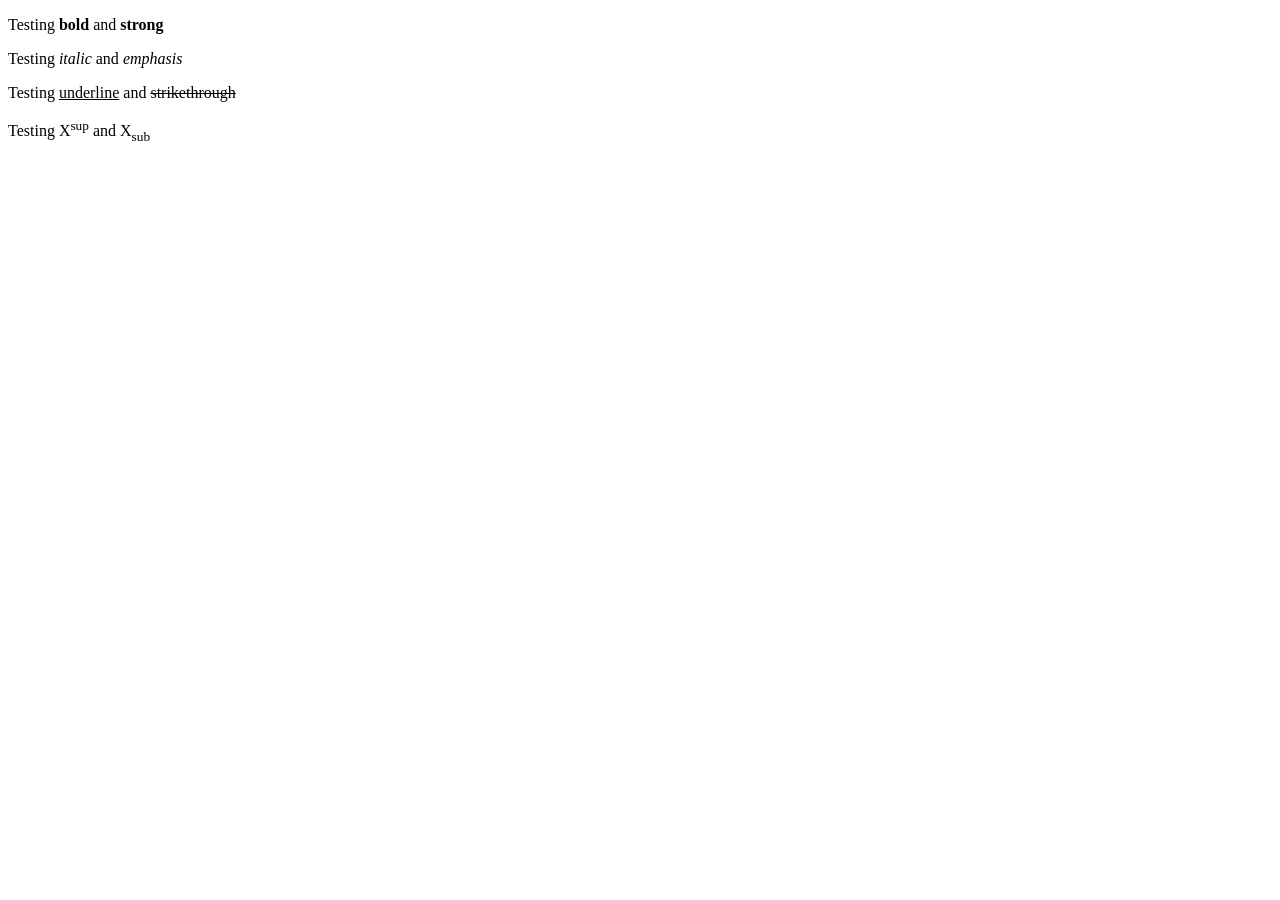
<file: Day-1/index.html>
<!doctype html>
<html>
  <head>
    <title>Day 1</title>
  </head>
  <body>
    <!-- <h1>Day 1</h1>
    <p>Today we will be learning about HTML and CSS.</p> -->

    <!-- <span>This is a span.</span> <br />
    <span>This is a span.</span>
    <hr />
    <h1>This is H1</h1>
    <h2>This is H2</h2>
    <hr />

    <h3>This is H3</h3>
    <h4>This is H4</h4>
    <hr />
    <h5>This is H5</h5>
    <h6>This is H6</h6>
    <hr />
    <p>
      This is <br />
      a paragraph.
    </p> -->

    <p>Testing <b>bold</b> and <strong>strong</strong></p>
    <p>Testing <i>italic</i> and <em>emphasis</em></p>
    <p>Testing <u>underline</u> and <s>strikethrough</s></p>
    <p>Testing X<sup>sup</sup> and X<sub>sub</sub></p>
  </body>
</html>
</file>
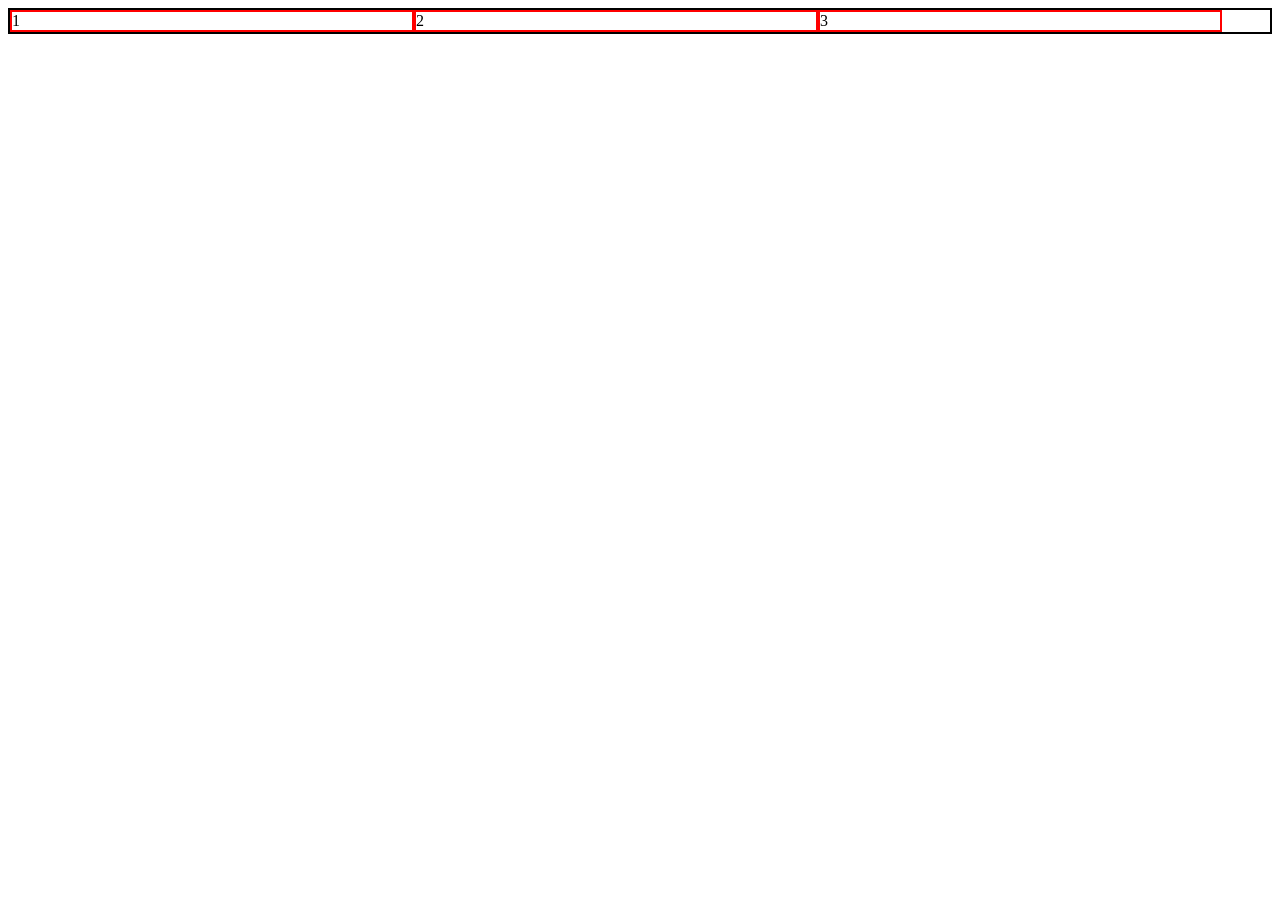
<file: Day-10/index.html>
<!doctype html>
<html lang="en">
  <head>
    <meta charset="UTF-8" />
    <meta name="viewport" content="width=device-width, initial-scale=1.0" />
    <title>Document</title>
    <style>
      .growContainer {
        border: 2px solid black;
        display: flex;
      }
      .growContainer div {
        border: 2px solid red;
        flex-grow: 1;
      }
      .growContainer div:nth-child(2) {
        flex-grow: 5;
      }
      .shrinkContainer {
        border: 2px solid black;
        display: flex;
      }
      .shrinkContainer div {
        border: 2px solid red;
        /* width: 400px; */
        flex-shrink: 1;
        flex-basis: 400px;
      }
      .shrinkContainer div:nth-child(2) {
        flex-shrink: 2;
      }
    </style>
  </head>
  <body>
    <!-- <div class="growContainer">
      <div>1</div>
      <div>2</div>
      <div>3</div>
    </div> -->

    <div class="shrinkContainer">
      <div>1</div>
      <div>2</div>
      <div>3</div>
    </div>
  </body>
</html>
</file>
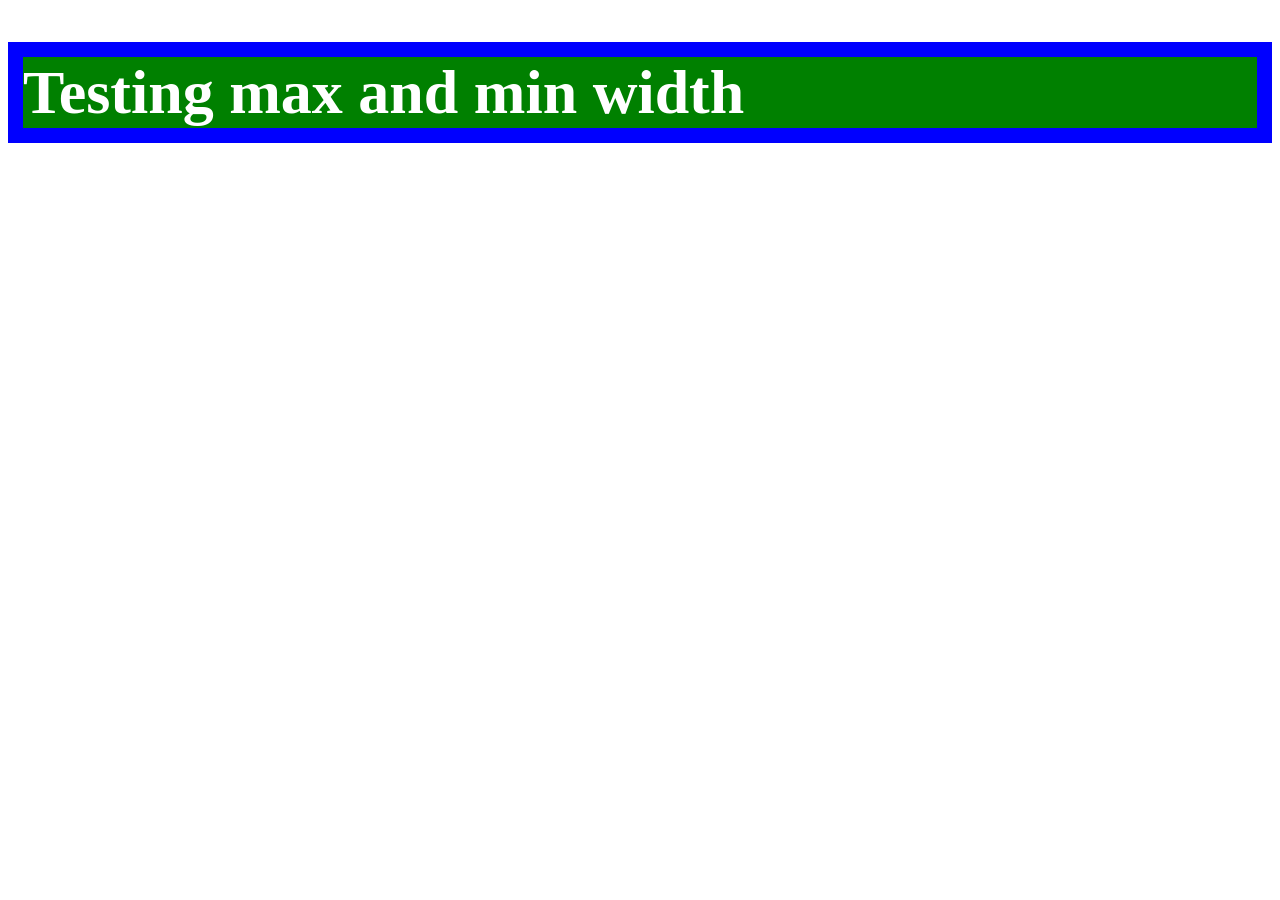
<file: Day-11/index.html>
<!doctype html>
<html lang="en">
  <head>
    <meta charset="UTF-8" />
    <meta name="viewport" content="width=device-width, initial-scale=1.0" />
    <title>Day 11</title>
    <style>
      /* 601 -> 800px */
      h1 {
        color: white;
        background-color: black;
        font-size: 18px;
      }
      /* 0px -> 600px  */
      @media (max-width: 600px) {
        h1 {
          background-color: red;
          font-size: 44px;
        }
      }
      /* 801 -> infinity */
      @media (min-width: 800px) {
        h1 {
          background-color: green;
          font-size: 62px;
          border: 15px solid blue;
        }
      }
      /* 900px - > 1200px */
      @media (min-width: 900px) and (max-width: 1200px) {
        h1 {
          background-color: purple;
          font-size: 62px;
        }
      }
    </style>
  </head>
  <body>
    <h1>Testing max and min width</h1>
  </body>
</html>
</file>
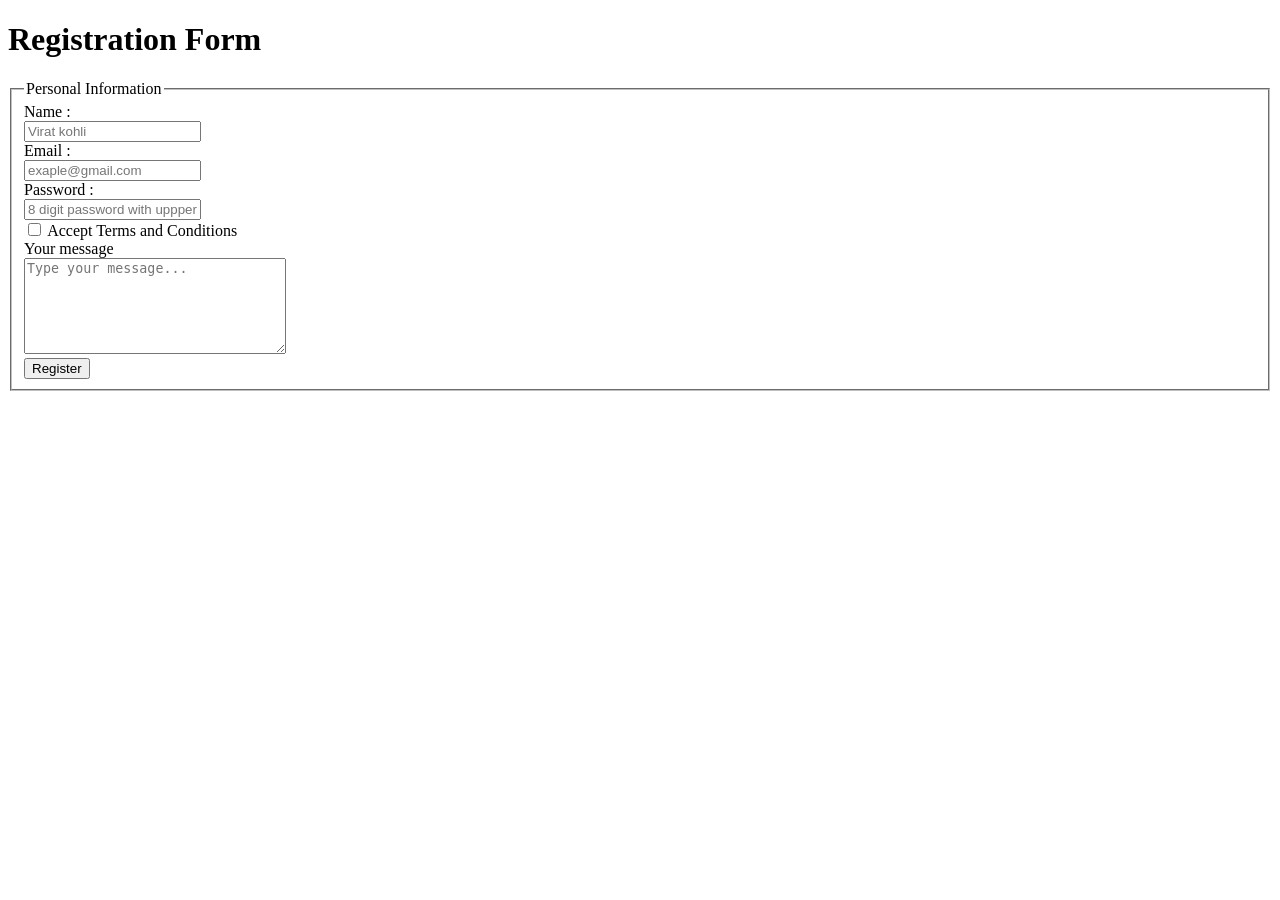
<file: Day-3/index.html>
<!doctype html>
<html>
  <head>
    <title>Day 3</title>
  </head>
  <body>
    <h1>Registration Form</h1>
    <form>
      <fieldset>
        <legend>Personal Information</legend>
        <label for="name">Name :</label><br />
        <input id="name" type="text" placeholder="Virat kohli" /><br />
        <label for="email">Email :</label><br />
        <input id="email" type="email" placeholder="exaple@gmail.com" /><br />
        <label for="password">Password :</label><br />
        <input
          id="password"
          type="password"
          placeholder="8 digit password with upppercase"
        /><br />

        <!-- <input type="radio" />  -->
        <input id="terms" type="checkbox" />
        <label for="terms">Accept Terms and Conditions</label><br />
        <label>Your message</label><br />
        <textarea
          rows="6"
          cols="30"
          placeholder="Type your message..."
        ></textarea
        ><br />
        <input type="submit" value="Register" />
      </fieldset>
    </form>
  </body>
</html>
</file>
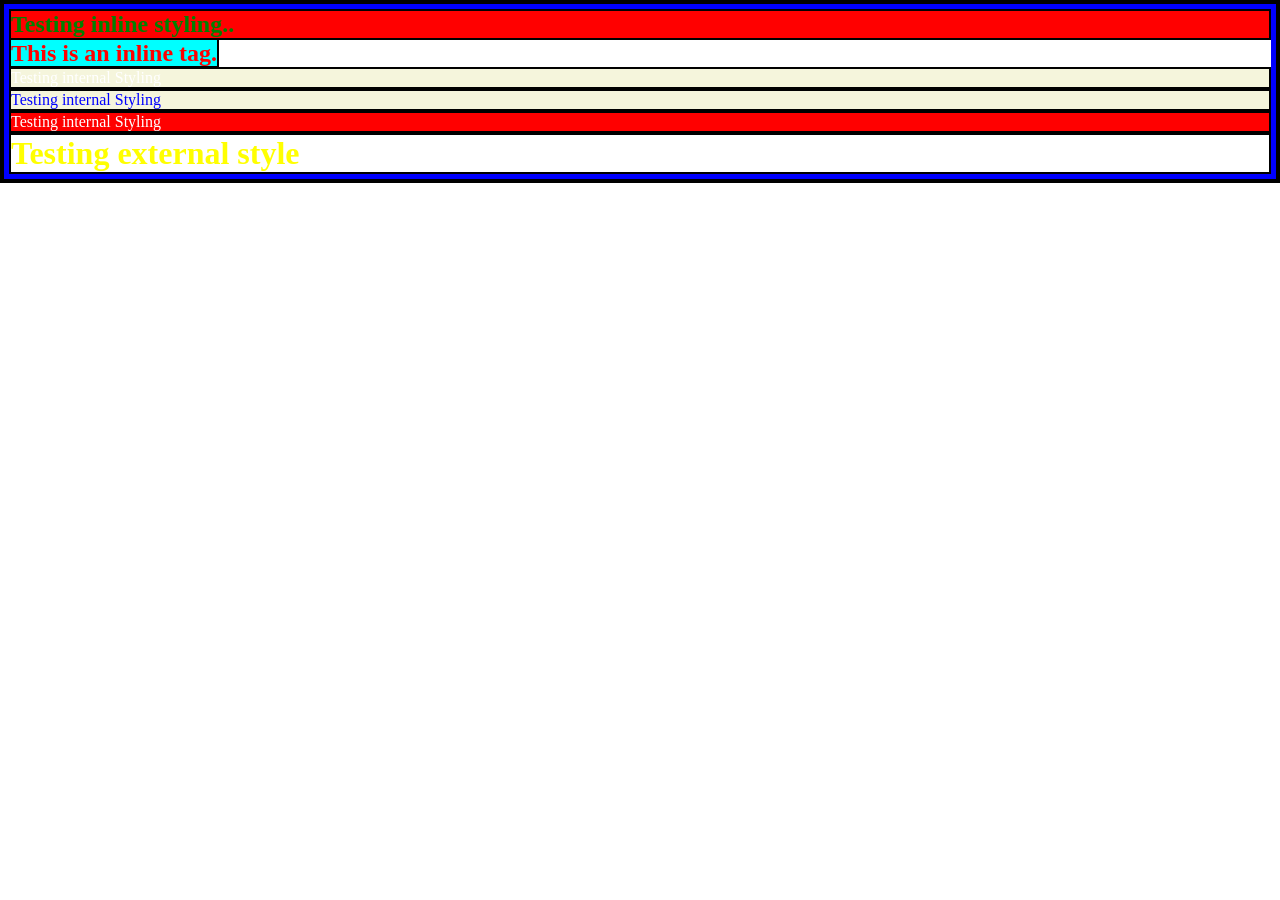
<file: Day-5/index.html>
<!doctype html>
<html>
  <head>
    <title>Day 5</title>
    <style>
      * {
        border: 2px solid black;
        padding: 0;
        margin: 0;
        font-family: cursive;
      }
      p {
        color: blue;
        background-color: beige;
      }
      .bg-red {
        background-color: red;
      }
      .col-white {
        color: white;
      }

      #top-cnt {
        border: 5px solid blue;
      }
    </style>
    <link rel="stylesheet" href="./index.css" />
  </head>
  <body>
    <div id="top-cnt">
      <!-- Selectors 
    styling types  -->
      <h2 class="bg-red col-white" style="color: green; font-size: 24px">
        Testing inline styling..
      </h2>
      <label
        class="bg-red"
        style="
          color: red;
          font-size: 24px;
          font-weight: bold;
          background-color: aqua;
        "
        >This is an inline tag.</label
      >
      <p class="col-white">Testing internal Styling</p>
      <p>Testing internal Styling</p>
      <p class="bg-red col-white">Testing internal Styling</p>
      <h1 class="ext-class">Testing external style</h1>
    </div>
  </body>
</html>
</file>
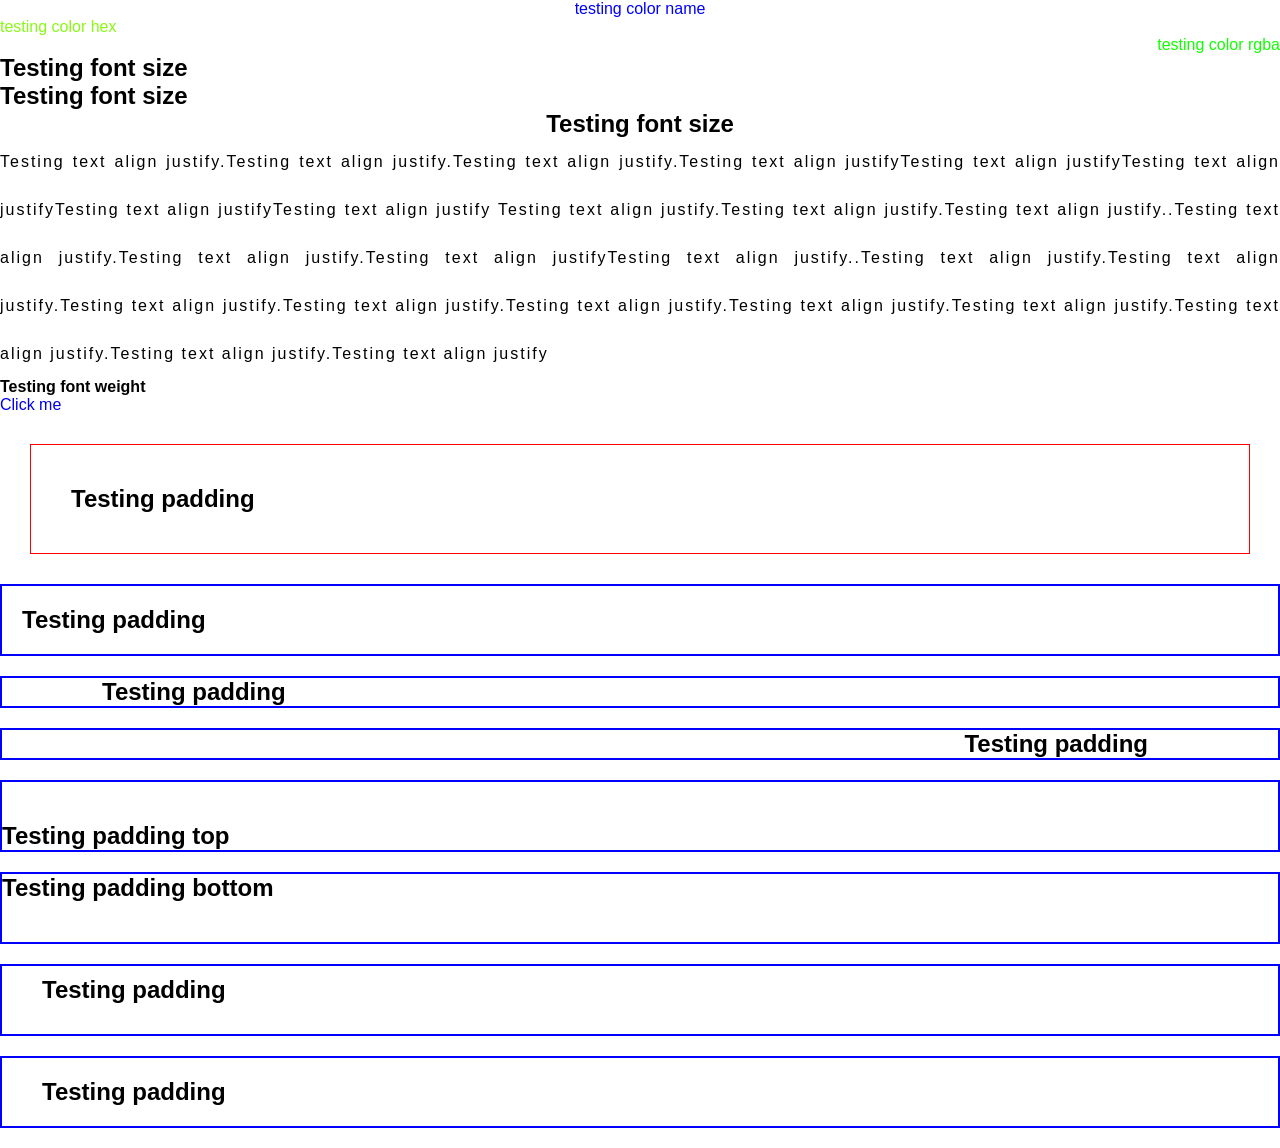
<file: Day-6/index.html>
<!doctype html>
<html>
  <head>
    <link rel="preconnect" href="https://fonts.googleapis.com" />
    <link rel="preconnect" href="https://fonts.gstatic.com" crossorigin />
    <link
      href="https://fonts.googleapis.com/css2?family=Agu+Display&family=Diplomata&family=Edu+QLD+Hand:wght@400..700&family=Fredoka:wght@300..700&family=Nunito:ital,wght@0,200..1000;1,200..1000&family=Rubik+Vinyl&family=Space+Grotesk:wght@300..700&display=swap"
      rel="stylesheet"
    />
    <title>Day 6</title>
    <style>
      * {
        font-family:
          "Lucida Sans", "Lucida Sans Regular", "Lucida Grande",
          "Lucida Sans Unicode", Geneva, Verdana, sans-serif;
        /* font-family: "Diplomata", Fredoka, serif; */
        margin: 0;
      }
    </style>
  </head>
  <body>
    <p style="color: blue; text-align: center">testing color name</p>
    <p style="color: #8af815">testing color hex</p>
    <p style="color: rgb(17, 255, 0); text-align: right">testing color rgba</p>

    <h1 style="font-size: 24px">Testing font size</h1>
    <h2>Testing font size</h2>
    <h3 style="font-size: 24px; text-align: center">Testing font size</h3>
    <p style="text-align: justify; line-height: 3; letter-spacing: 2px">
      Testing text align justify.Testing text align justify.Testing text align
      justify.Testing text align justifyTesting text align justifyTesting text
      align justifyTesting text align justifyTesting text align justify Testing
      text align justify.Testing text align justify.Testing text align
      justify..Testing text align justify.Testing text align justify.Testing
      text align justifyTesting text align justify..Testing text align
      justify.Testing text align justify.Testing text align justify.Testing text
      align justify.Testing text align justify.Testing text align
      justify.Testing text align justify.Testing text align justify.Testing text
      align justify.Testing text align justify
    </p>
    <p style="font-weight: bolder">Testing font weight</p>
    <a href="../Day-3/index.html" style="text-decoration: none">Click me</a>

    <h2 style="border: 1px solid red; padding: 40px; margin: 30px">
      Testing padding
    </h2>

    <h2 style="padding: 20px; border: 2px solid blue; margin-bottom: 20px">
      Testing padding
    </h2>
    <h2
      style="padding-left: 100px; border: 2px solid blue; margin-bottom: 20px"
    >
      Testing padding
    </h2>
    <h2
      style="
        padding-right: 130px;
        text-align: right;
        border: 2px solid blue;
        margin-bottom: 20px;
      "
    >
      Testing padding
    </h2>
    <h2 style="padding-top: 40px; border: 2px solid blue; margin-bottom: 20px">
      Testing padding top
    </h2>
    <h2
      style="padding-bottom: 40px; border: 2px solid blue; margin-bottom: 20px"
    >
      Testing padding bottom
    </h2>
    <h2
      style="
        padding: 10px 20px 30px 40px;
        border: 2px solid blue;
        margin-bottom: 20px;
      "
    >
      Testing padding
    </h2>
    <h2 style="padding: 20px 40px; border: 2px solid blue; margin-bottom: 20px">
      Testing padding
    </h2>
  </body>
</html>
</file>
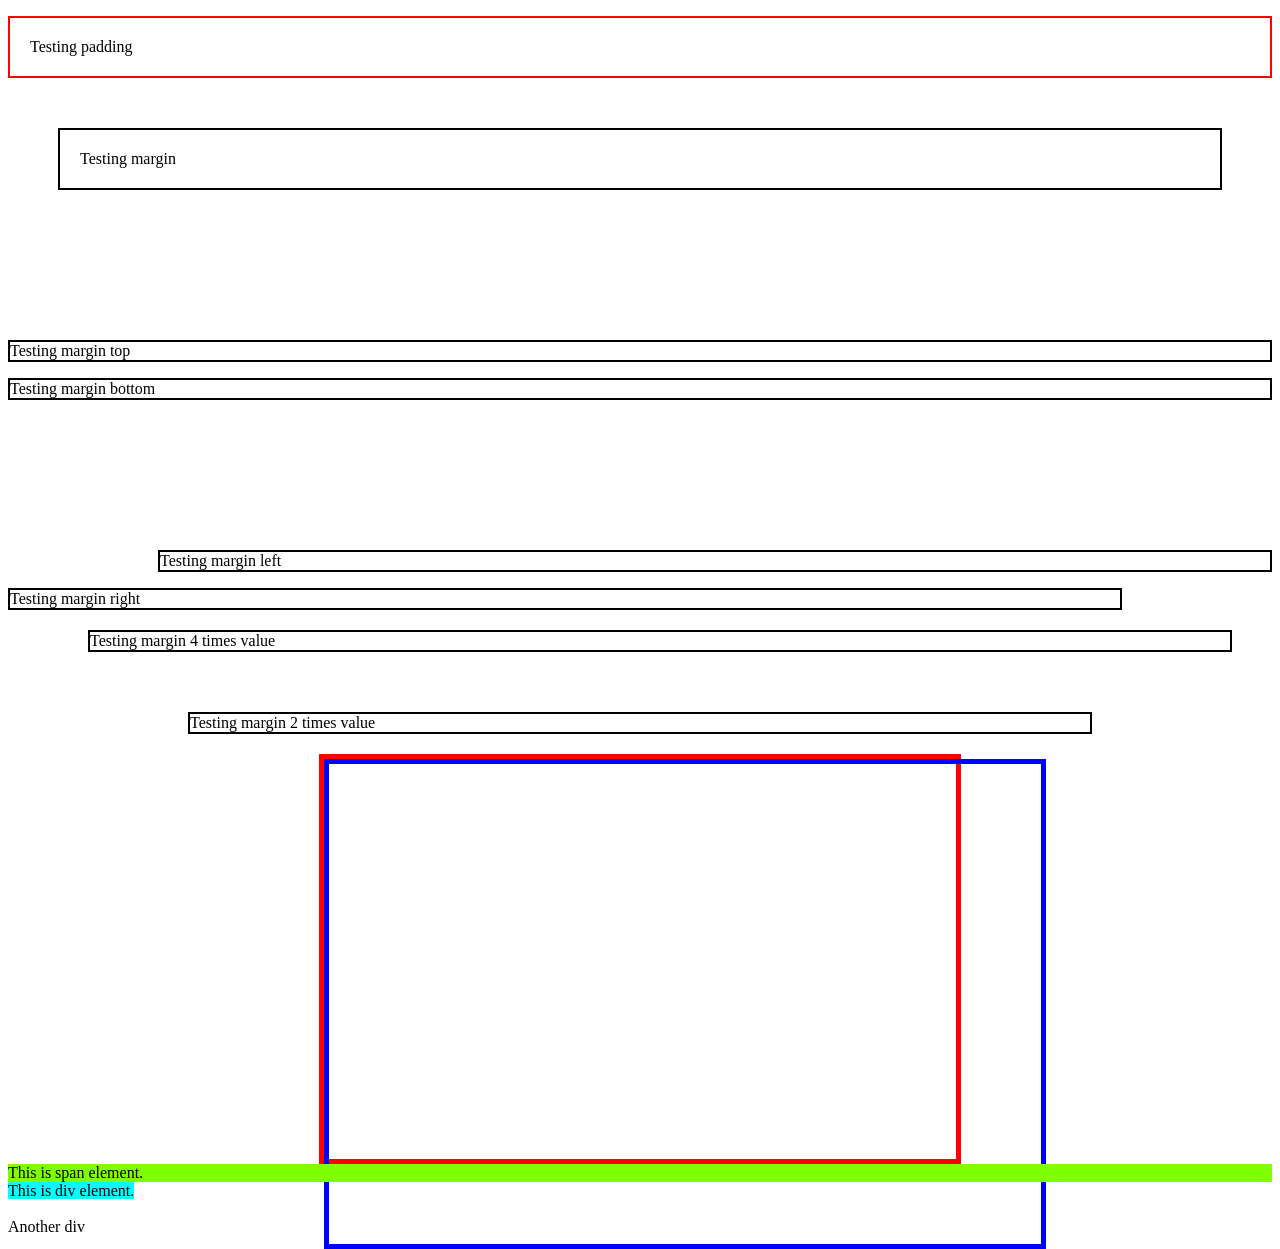
<file: Day-7/index.html>
<!doctype html>
<html lang="en">
  <head>
    <meta charset="UTF-8" />
    <meta name="viewport" content="width=device-width, initial-scale=1.0" />
    <title>Day - 7</title>
    <style>
      .parent {
        width: 50%;
        /* margin-left: 25%; */
        margin: auto;
        border: 5px solid red;
        height: 400px;
      }
      .child {
        width: 100%;
        border: 5px solid blue;
        height: 100%;
        padding: 40px;
        box-sizing: border-box;
        box-sizing: content-box;
      }
    </style>
  </head>
  <body>
    <!-- padding - border inside ka space 
    margin - border outside ka space  -->
    <p style="border: 2px solid red; padding: 20px">Testing padding</p>

    <p style="border: 2px solid black; margin: 50px; padding: 20px">
      Testing margin
    </p>
    <p style="border: 2px solid black; margin-top: 150px">Testing margin top</p>
    <p style="border: 2px solid black; margin-bottom: 150px">
      Testing margin bottom
    </p>
    <p style="border: 2px solid black; margin-left: 150px">
      Testing margin left
    </p>
    <p style="border: 2px solid black; margin-right: 150px">
      Testing margin right
    </p>
    <p style="border: 2px solid black; margin: 20px 40px 60px 80px">
      Testing margin 4 times value
    </p>
    <p style="border: 2px solid black; margin: 20px 180px">
      Testing margin 2 times value
    </p>

    <div class="parent">
      <div class="child"></div>
    </div>
    <span style="display: block; background-color: chartreuse"
      >This is span element.</span
    >
    <div style="background-color: aqua; display: inline">
      This is div element.
    </div>
    <div style="display: none">Testing display none</div>
    <div style="visibility: hidden">Testing display none</div>
    <div>Another div</div>
  </body>
</html>
</file>
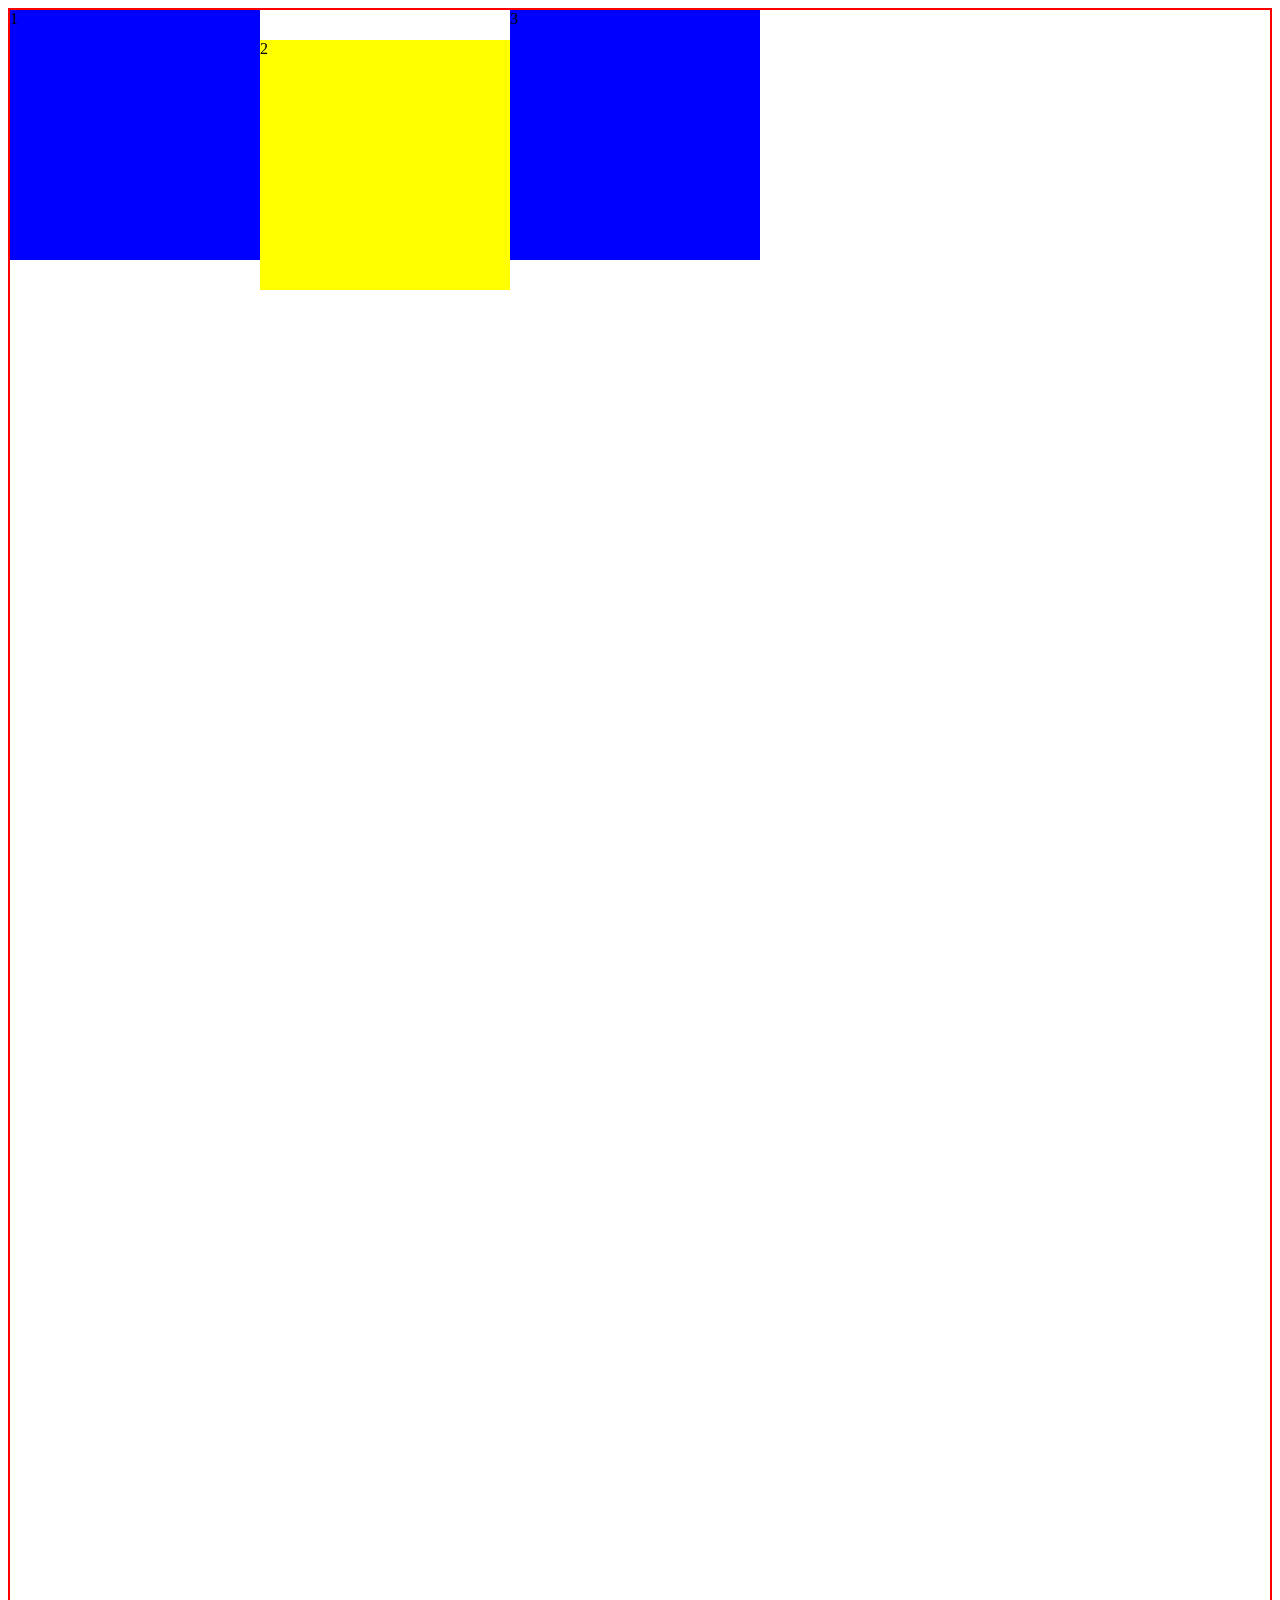
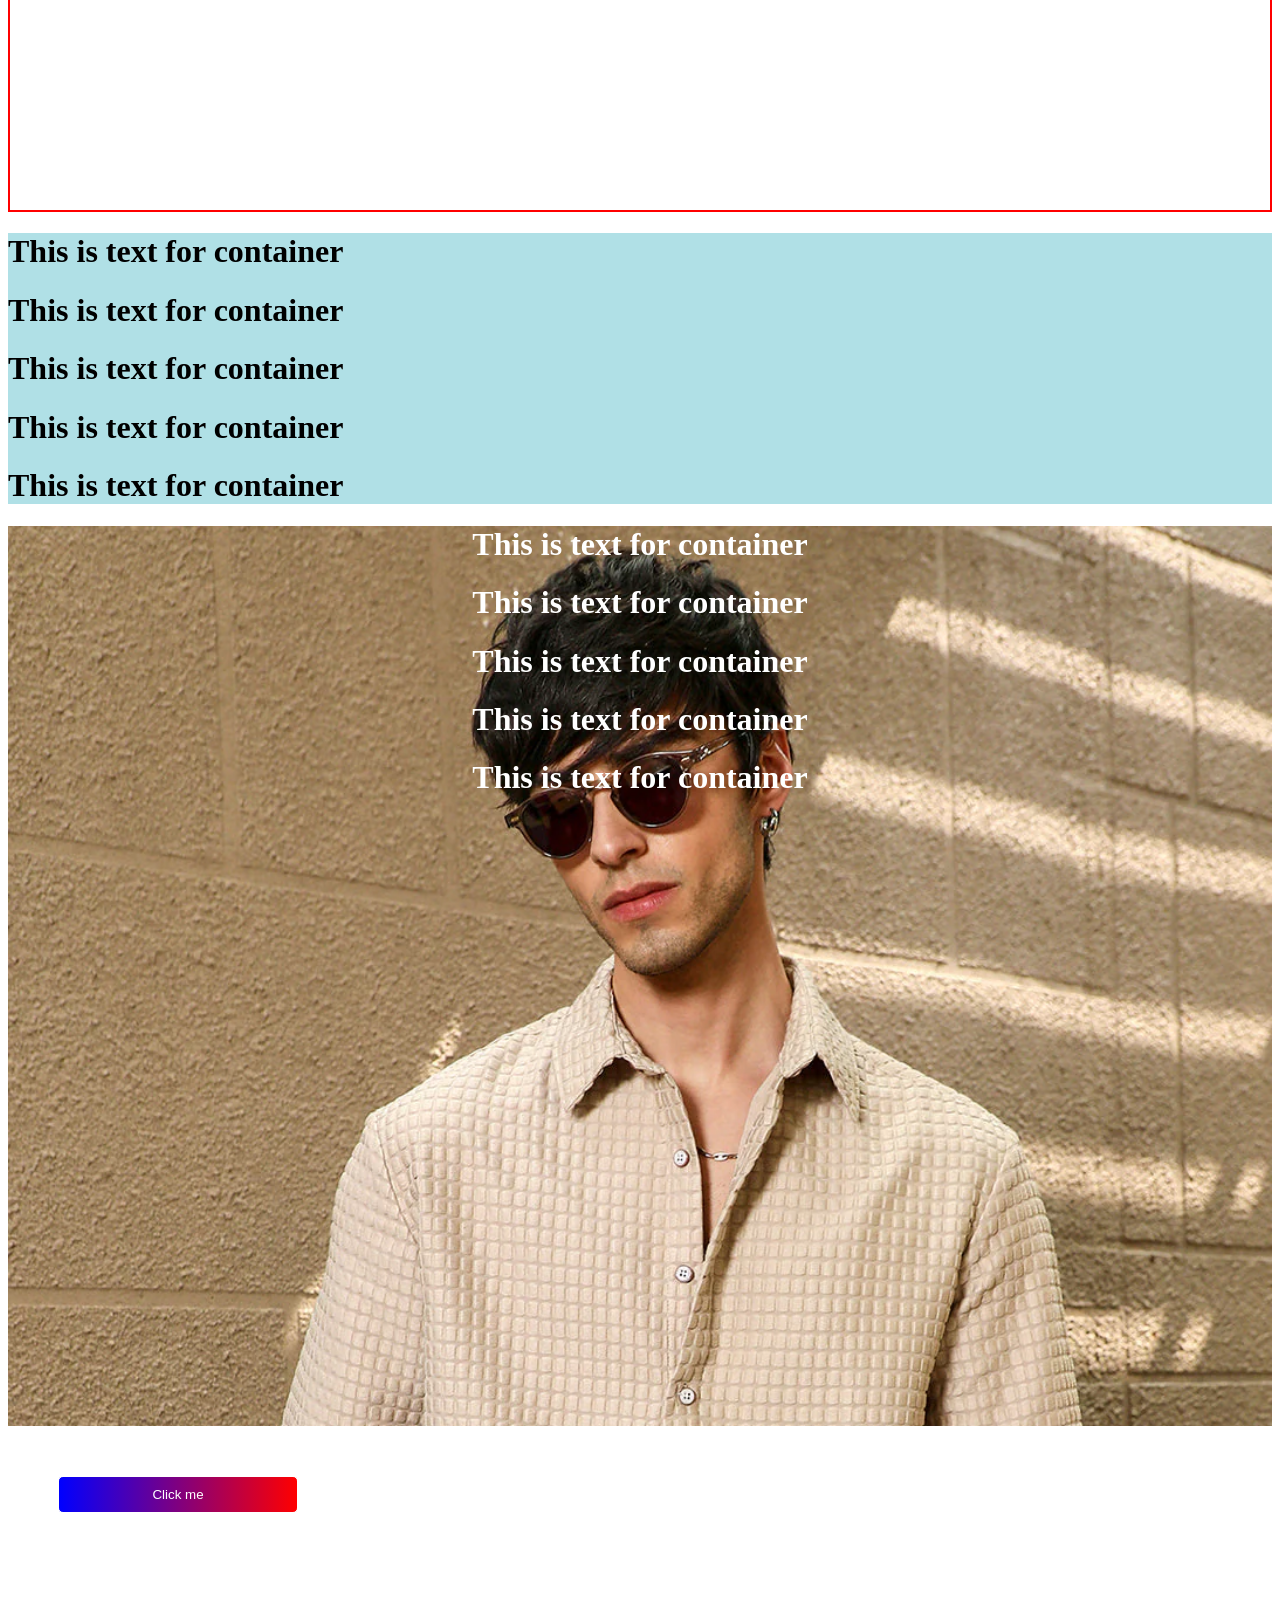
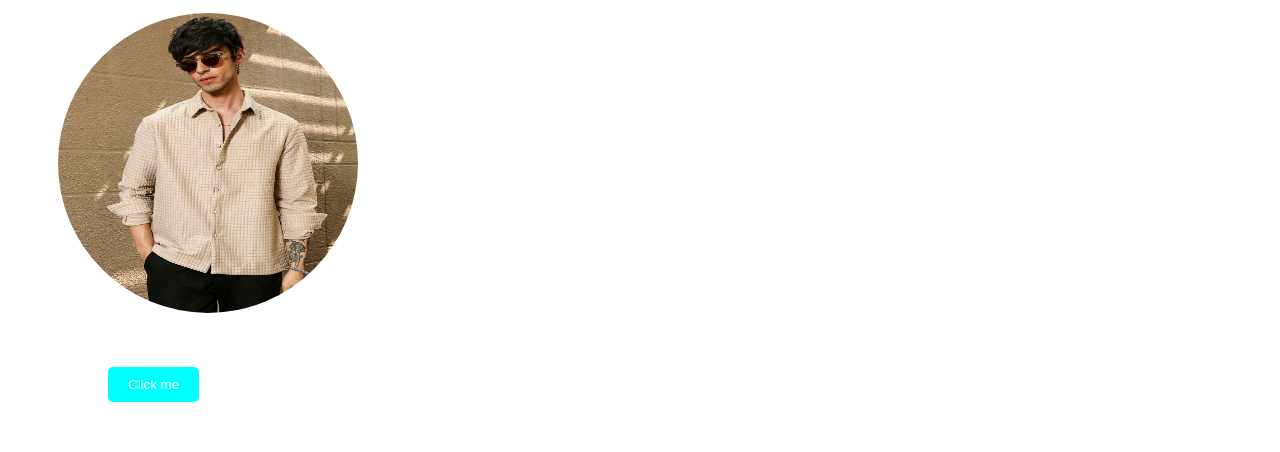
<file: Day-8/index.html>
<!doctype html>
<html lang="en">
  <head>
    <meta charset="UTF-8" />
    <meta name="viewport" content="width=device-width, initial-scale=1.0" />
    <title>Document</title>
    <style>
      .parentCnt {
        border: 2px solid red;
        display: flex;
        height: 200vh;
      }
      .blueCnt {
        background-color: blue;
        height: 250px;
        width: 250px;
      }
      .yellowCnt {
        background-color: yellow;
        height: 250px;
        width: 250px;
        /* position: relative;
        top: 100px;
        left: 200px; */
        /* position: absolute;
        top: 100px;
        left: 140px; */
        position: sticky;
        top: 40px;
        left: 40px;
      }

      button {
        background-color: aqua;
        padding: 10px 20px;
        border: none;
        border-radius: 5px;
        margin: 50px;
        color: white;
      }
      button:hover {
        background-color: brown;
        color: black;
        padding: 20px 40px;
      }
    </style>
  </head>
  <body>
    <div class="parentCnt">
      <div class="blueCnt">1</div>
      <div class="yellowCnt">2</div>
      <div class="blueCnt">3</div>
    </div>

    <div style="background-color: powderblue">
      <h1>This is text for container</h1>
      <h1>This is text for container</h1>
      <h1>This is text for container</h1>
      <h1>This is text for container</h1>
      <h1>This is text for container</h1>
    </div>

    <div
      style="
        background-image: url(&quot;../images/mens_tshirt.webp&quot;);
        height: 100vh;
        width: 100%;
        background-size: cover;
        background-repeat: no-repeat;
        text-align: center;
        color: white;
      "
    >
      <h1>This is text for container</h1>
      <h1>This is text for container</h1>
      <h1>This is text for container</h1>
      <h1>This is text for container</h1>
      <h1>This is text for container</h1>
    </div>
    <button
      style="
        background: linear-gradient(to right, blue, red);
        width: 240px;
        color: white;
        border: 1px solid white;
      "
    >
      Click me
    </button>

    <div
      style="
        height: 300px;
        width: 300px;
        margin: 50px;
        border-radius: 150px;
      "
    >
      <img
        style="width: 100%; height: 100%; border-radius: 150px"
        src="../images/mens_tshirt.webp"
      />
      <button>Click me</button>
    </div>
  </body>
</html>
</file>
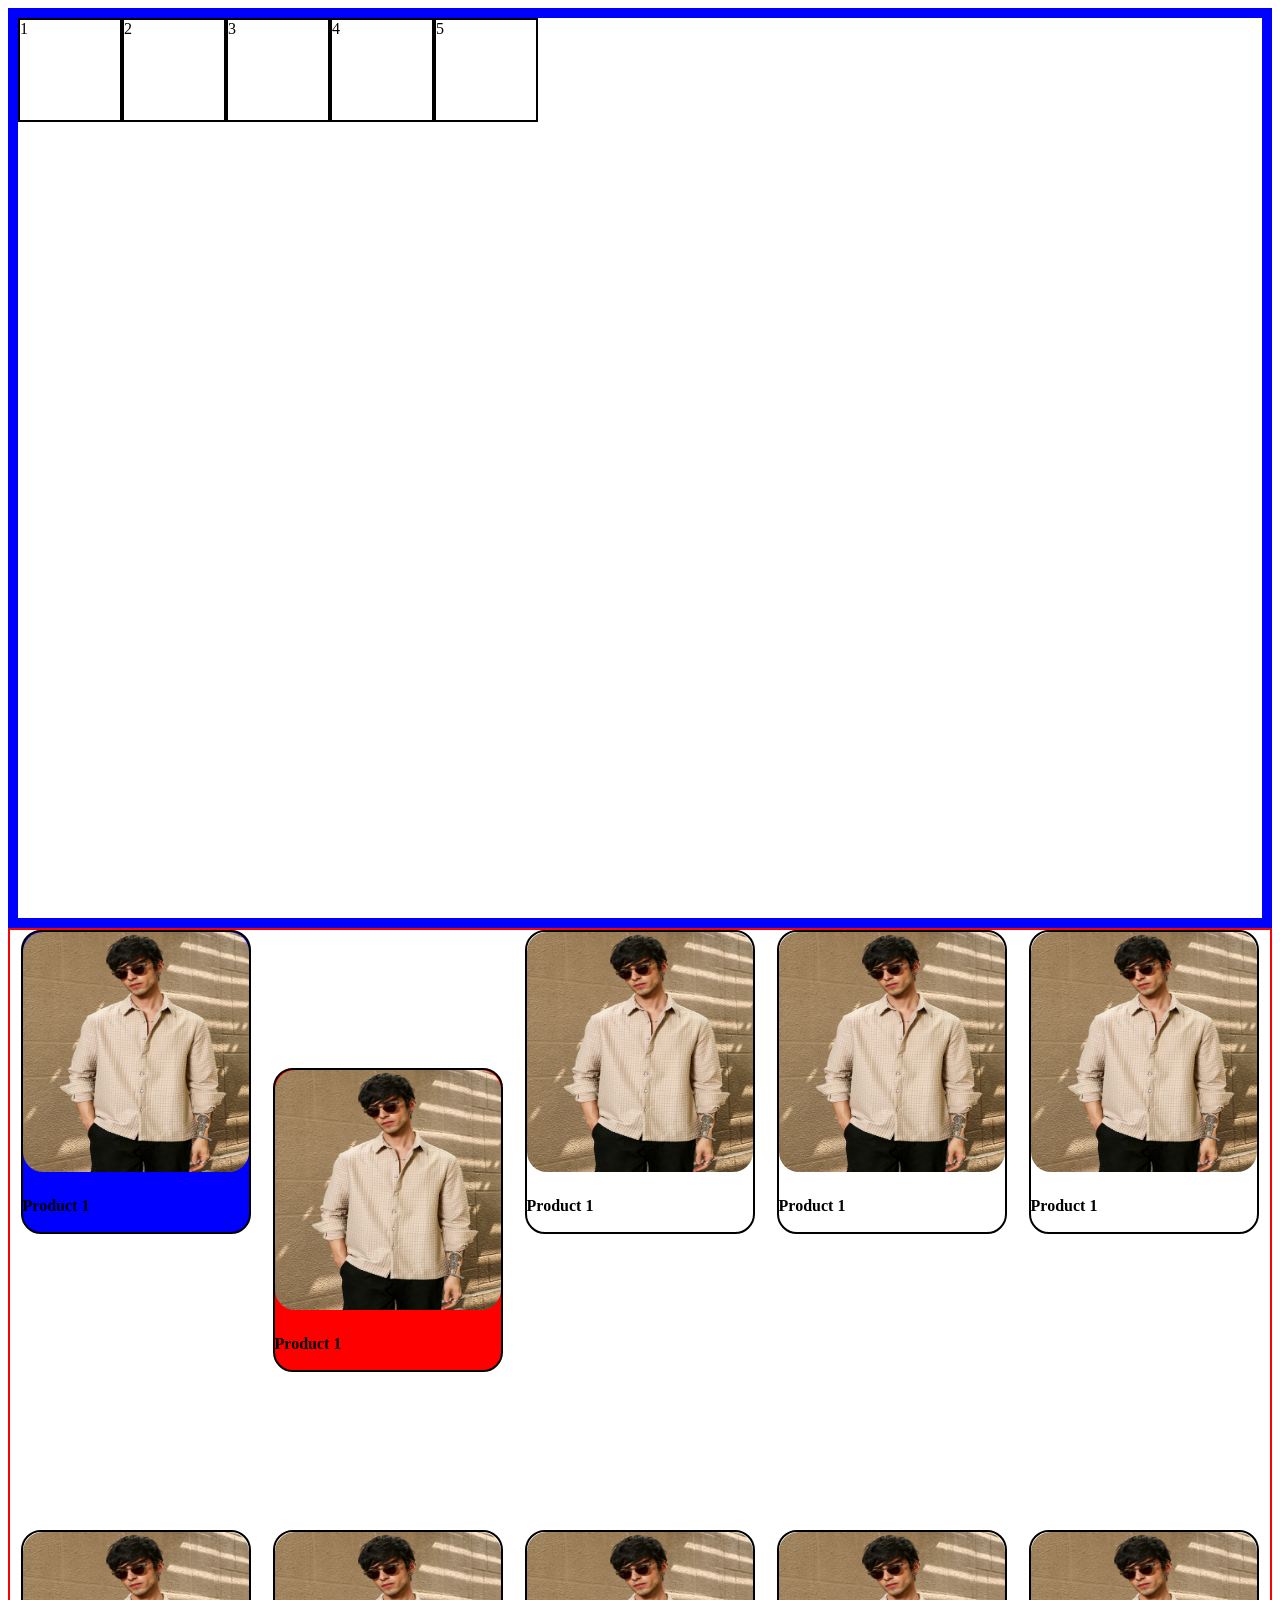
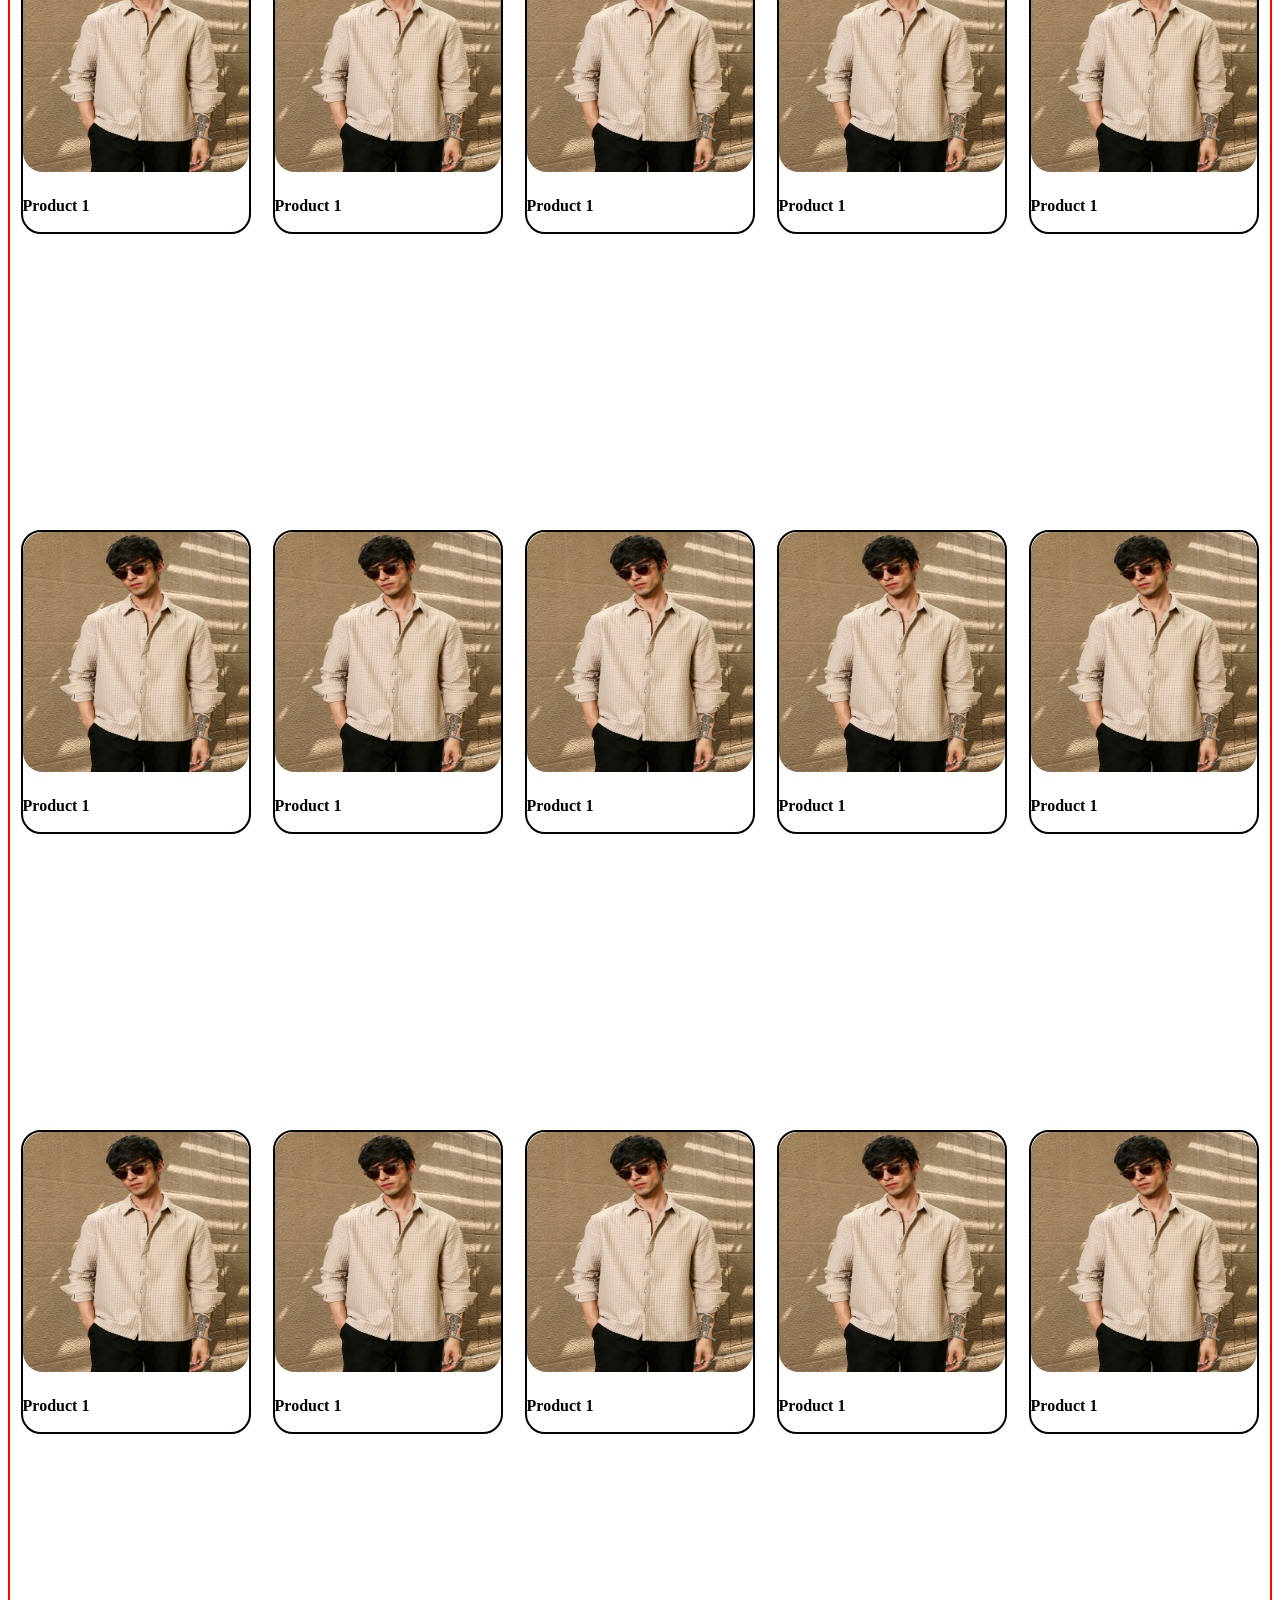
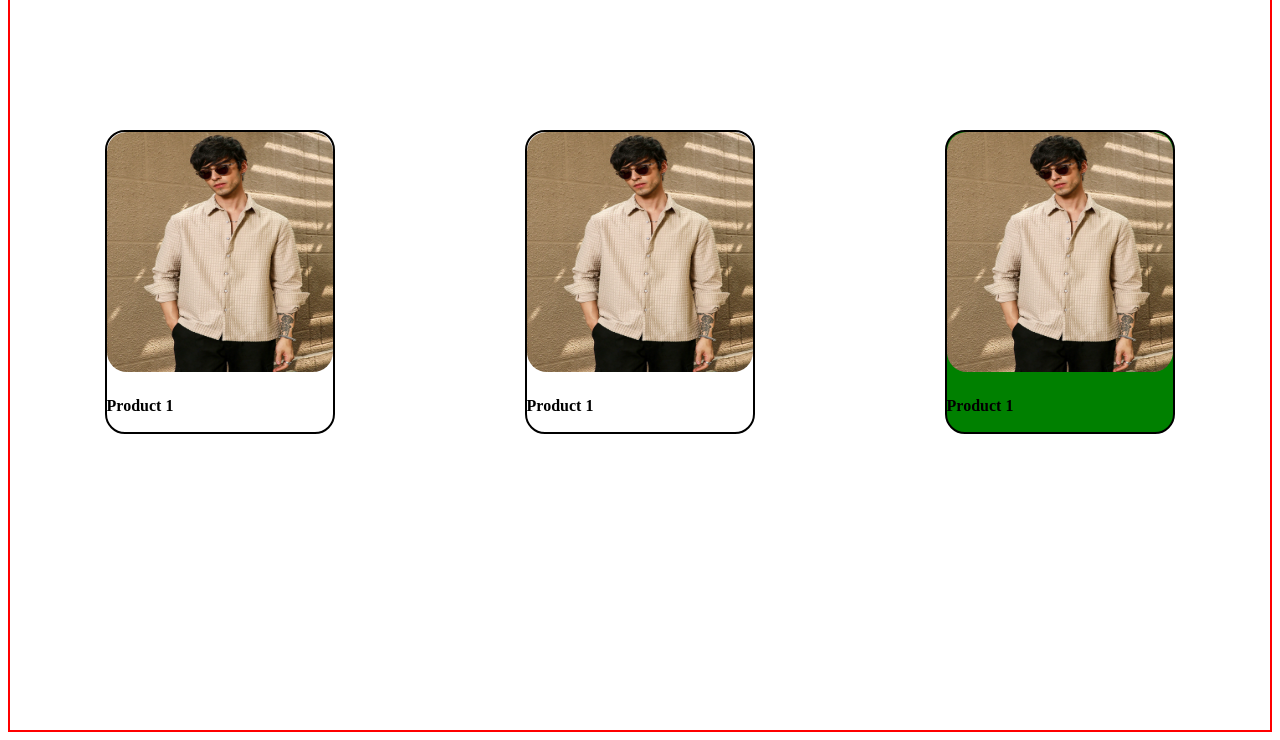
<file: Day-9/index.html>
<!doctype html>
<html lang="en">
  <head>
    <meta charset="UTF-8" />
    <meta name="viewport" content="width=device-width, initial-scale=1.0" />
    <title>Day 9</title>
    <style>
      .container {
        display: flex;
        height: 100vh;
        border: 10px solid blue;
        /* flex-direction: row;
        flex-direction: column;
        flex-direction: row-reverse;
        flex-direction: column-reverse; */
        /* justify-content: flex-start;
        justify-content: flex-end;
        justify-content: center; */
        /* justify-content: space-between;
        justify-content: space-around;
        justify-content: space-evenly; */
        align-items: stretch;
        /* height is neeeded */
        align-items: center;
        align-items: flex-start;
        align-items: flex-end;
        align-items: baseline;
      }
      .container > div {
        border: 2px solid black;
        height: 100px;
        width: 100px;
      }

      .products {
        border: 2px solid red;
        height: 3000px;
        display: flex;
        flex-direction: row;
        flex-wrap: wrap;
        /* flex-wrap: wrap-reverse; */
        justify-content: space-around;
        /* gap: 30px; */
        /* align-content: center; */
      }
      .child {
        border: 2px solid black;
        height: 300px;
        width: 18%;
        margin-bottom: 20px;
        border-radius: 20px;
      }
      .child:nth-child(2) {
        background-color: red;
        align-self: center;
      }
      .child:first-child {
        background-color: blue;
      }
      .child:last-child {
        background-color: green;
      }
      .imgStyle {
        height: 80%;
        width: 100%;
        border-radius: 20px;
      }
    </style>
  </head>
  <body>
    <div class="container">
      <div>1</div>
      <div>2</div>
      <div>3</div>
      <div>4</div>
      <div>5</div>
    </div>

    <!-- <div
      style="
        border: 10px solid black;
        height: 100vh;
        display: flex;
        justify-content: center;
        align-items: center;
      "
    >
      <h1>Hi</h1>
    </div> -->

    <div class="products">
      <div class="child">
        <img class="imgStyle" src="../images/mens_tshirt.webp" />
        <h4>Product 1</h4>
      </div>
      <div class="child">
        <img class="imgStyle" src="../images/mens_tshirt.webp" />
        <h4>Product 1</h4>
      </div>
      <div class="child">
        <img class="imgStyle" src="../images/mens_tshirt.webp" />
        <h4>Product 1</h4>
      </div>
      <div class="child">
        <img class="imgStyle" src="../images/mens_tshirt.webp" />
        <h4>Product 1</h4>
      </div>
      <div class="child">
        <img class="imgStyle" src="../images/mens_tshirt.webp" />
        <h4>Product 1</h4>
      </div>
      <div class="child">
        <img class="imgStyle" src="../images/mens_tshirt.webp" />
        <h4>Product 1</h4>
      </div>
      <div class="child">
        <img class="imgStyle" src="../images/mens_tshirt.webp" />
        <h4>Product 1</h4>
      </div>
      <div class="child">
        <img class="imgStyle" src="../images/mens_tshirt.webp" />
        <h4>Product 1</h4>
      </div>
      <div class="child">
        <img class="imgStyle" src="../images/mens_tshirt.webp" />
        <h4>Product 1</h4>
      </div>
      <div class="child">
        <img class="imgStyle" src="../images/mens_tshirt.webp" />
        <h4>Product 1</h4>
      </div>
      <div class="child">
        <img class="imgStyle" src="../images/mens_tshirt.webp" />
        <h4>Product 1</h4>
      </div>
      <div class="child">
        <img class="imgStyle" src="../images/mens_tshirt.webp" />
        <h4>Product 1</h4>
      </div>
      <div class="child">
        <img class="imgStyle" src="../images/mens_tshirt.webp" />
        <h4>Product 1</h4>
      </div>
      <div class="child">
        <img class="imgStyle" src="../images/mens_tshirt.webp" />
        <h4>Product 1</h4>
      </div>
      <div class="child">
        <img class="imgStyle" src="../images/mens_tshirt.webp" />
        <h4>Product 1</h4>
      </div>
      <div class="child">
        <img class="imgStyle" src="../images/mens_tshirt.webp" />
        <h4>Product 1</h4>
      </div>
      <div class="child">
        <img class="imgStyle" src="../images/mens_tshirt.webp" />
        <h4>Product 1</h4>
      </div>
      <div class="child">
        <img class="imgStyle" src="../images/mens_tshirt.webp" />
        <h4>Product 1</h4>
      </div>
      <div class="child">
        <img class="imgStyle" src="../images/mens_tshirt.webp" />
        <h4>Product 1</h4>
      </div>
      <div class="child">
        <img class="imgStyle" src="../images/mens_tshirt.webp" />
        <h4>Product 1</h4>
      </div>
      <div class="child">
        <img class="imgStyle" src="../images/mens_tshirt.webp" />
        <h4>Product 1</h4>
      </div>
      <div class="child">
        <img class="imgStyle" src="../images/mens_tshirt.webp" />
        <h4>Product 1</h4>
      </div>
      <div class="child">
        <img class="imgStyle" src="../images/mens_tshirt.webp" />
        <h4>Product 1</h4>
      </div>
    </div>
  </body>
</html>
</file>
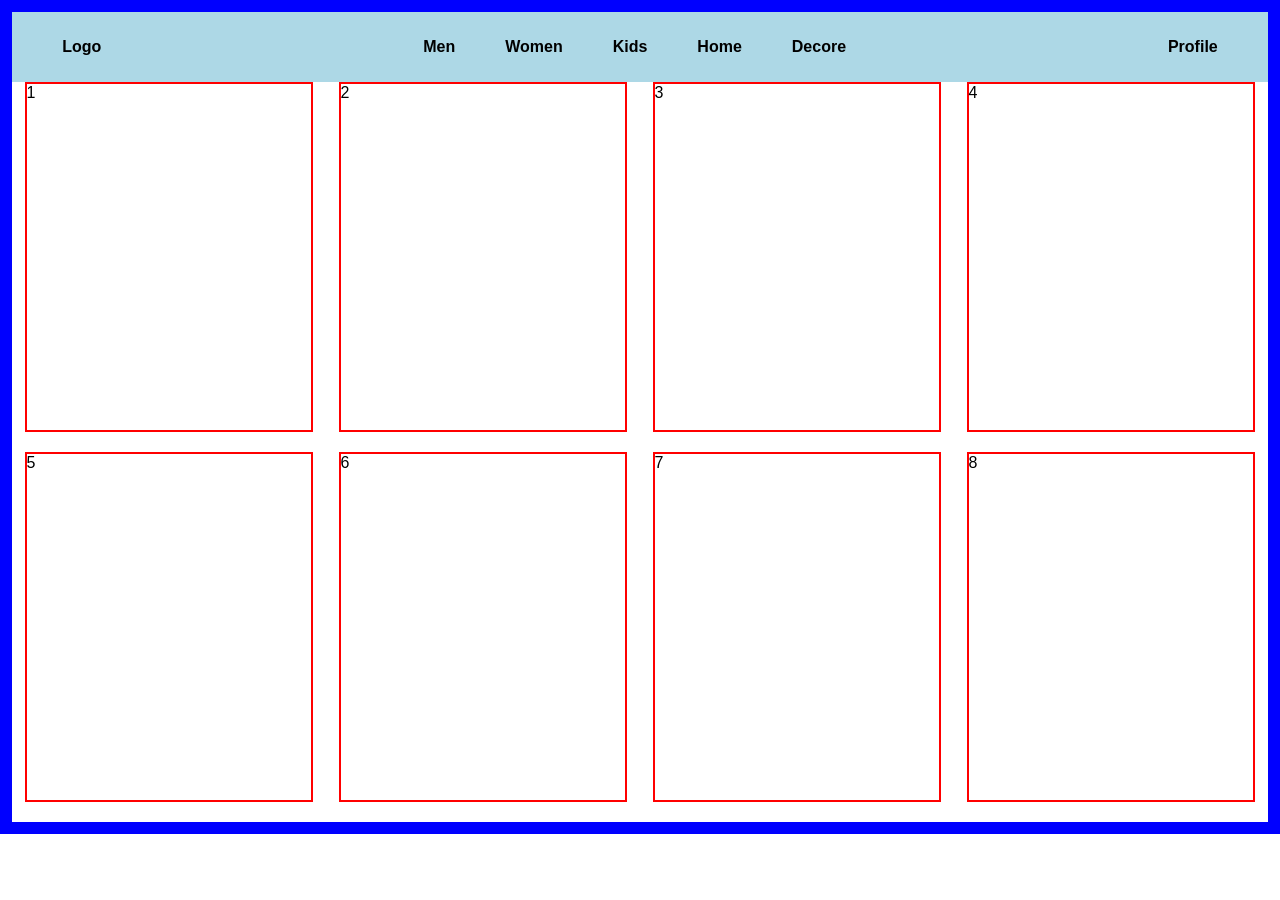
<file: Day-12/navbar.html>
<!doctype html>
<html lang="en">
  <head>
    <meta charset="UTF-8" />
    <meta name="viewport" content="width=device-width, initial-scale=1.0" />
    <title>Document</title>
    <link
      rel="stylesheet"
      href="https://fonts.googleapis.com/css2?family=Material+Symbols+Outlined:opsz,wght,FILL,GRAD@24,400,0,0&icon_names=menu"
    />
    <style>
      * {
        box-sizing: border-box;
        padding: 0;
        margin: 0;
        font-family: sans-serif;
      }
      #screen {
        /* height: 100vh; */
        width: 100%;
        border: 12px solid blue;
      }
      #navCnt {
        height: 70px;
        width: 100%;
        background-color: lightblue;
      }
      #navCnt > div {
        display: flex;
        justify-content: space-between;
        width: 92%;
        height: 100%;
        /* border: 2px solid red; */
        margin: auto;
        align-items: center;
      }
      /* #navCnt > div div {
        border: 2px solid red;
      } */
      #naviCnt {
        display: flex;
        gap: 50px;
        /* justify-content: space-between; */
      }
      #menuIcon {
        display: none;
      }
      #bodyCnt {
        display: flex;
        flex-wrap: wrap;
        justify-content: space-around;
      }
      #bodyCnt > div {
        height: 350px;
        width: 23%;
        border: 2px solid red;
        margin-bottom: 20px;
      }

      @media (max-width: 500px) {
        h4 {
          font-size: 16px;
        }
        #naviCnt {
          border: 2px solid red;
          display: none;
        }
        #menuIcon {
          display: block;
        }
        #bodyCnt > div {
          width: 48%;
          background-color: lightgray;
        }
      }
      @media (min-width: 501px) and (max-width: 770px) {
        #decoreNavi,
        #kidsNavi,
        #homeNavi {
          display: none;
        }

        #menuIcon {
          display: block;
        }
        #bodyCnt > div {
          width: 32%;
          background-color: green;
        }
      }
    </style>
  </head>
  <body>
    <div id="screen">
      <div id="navCnt">
        <div>
          <div id="menuIcon">
            <span class="material-symbols-outlined"> menu </span>
          </div>
          <div><h4>Logo</h4></div>
          <div id="naviCnt">
            <h4>Men</h4>
            <h4>Women</h4>
            <h4 id="kidsNavi">Kids</h4>
            <h4 id="homeNavi">Home</h4>
            <h4 id="decoreNavi">Decore</h4>
          </div>
          <div><h4>Profile</h4></div>
        </div>
      </div>
      <div id="bodyCnt">
        <div>1</div>
        <div>2</div>
        <div>3</div>
        <div>4</div>
        <div>5</div>
        <div>6</div>
        <div>7</div>
        <div>8</div>
      </div>
    </div>
  </body>
</html>
</file>
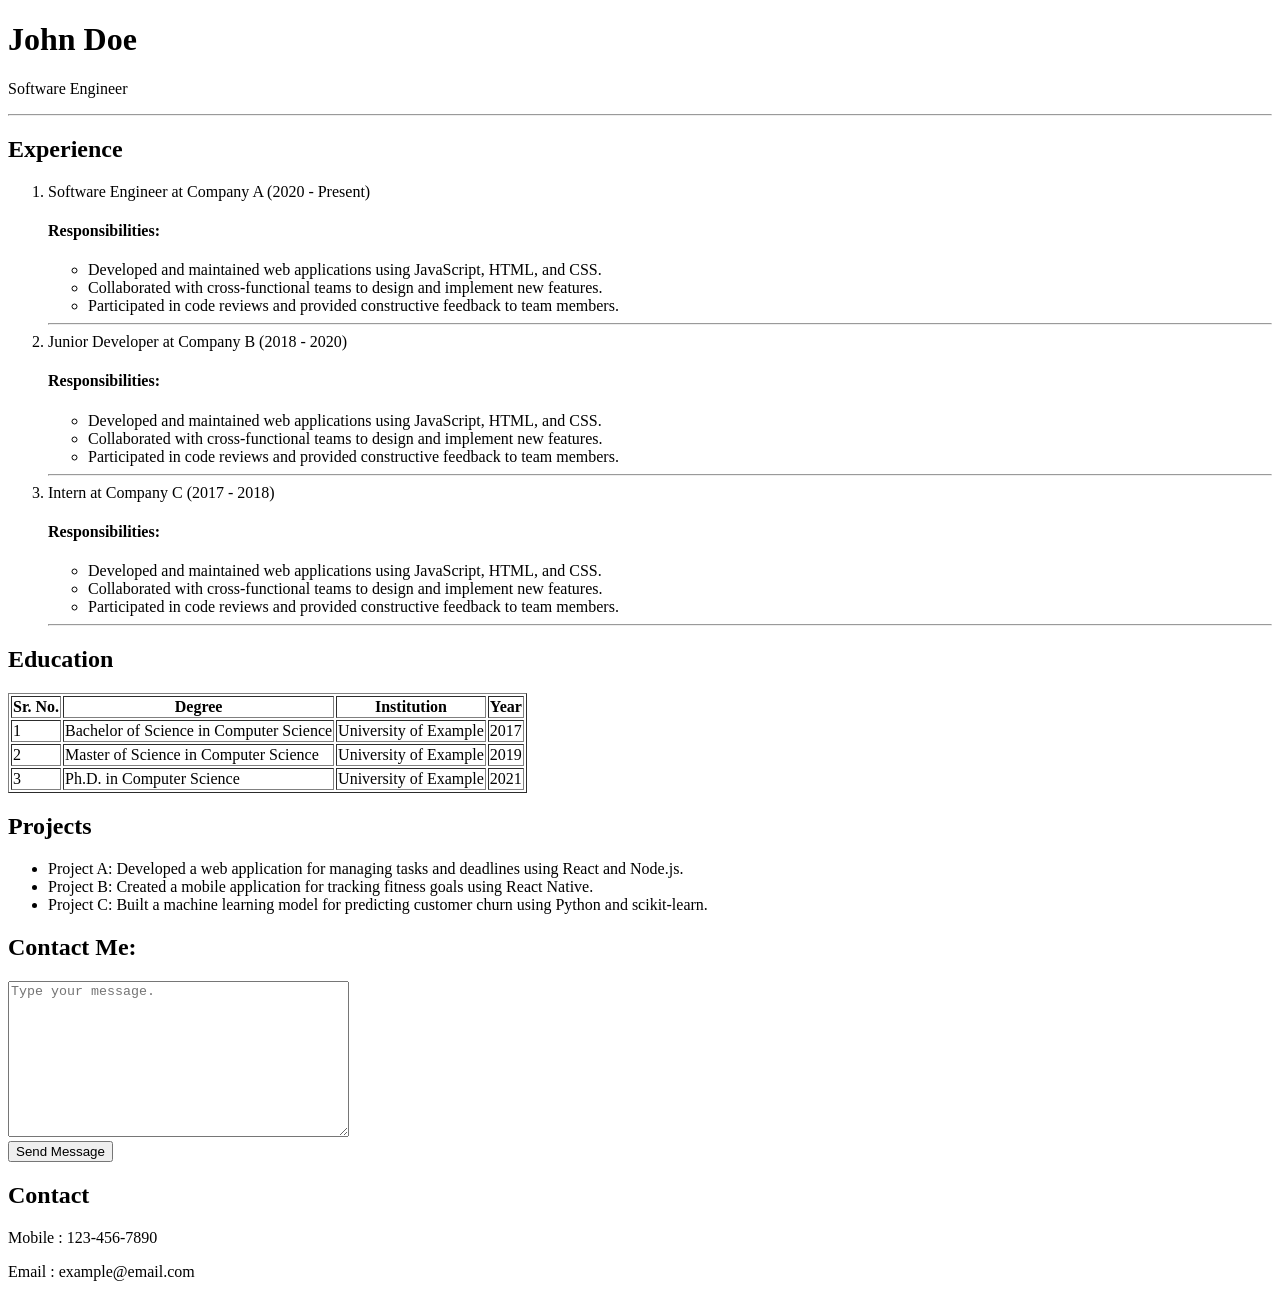
<file: Day-4/resume.html>
<!doctype html>
<html>
  <head>
    <title>Resume</title>
  </head>
  <body>
    <header>
      <h1>John Doe</h1>
      <p>Software Engineer</p>
    </header>
    <hr />
    <main>
      <section>
        <h2>Experience</h2>
        <ol>
          <li>
            Software Engineer at Company A (2020 - Present)
            <div>
              <h4>Responsibilities:</h4>
              <ul>
                <li>
                  Developed and maintained web applications using JavaScript,
                  HTML, and CSS.
                </li>
                <li>
                  Collaborated with cross-functional teams to design and
                  implement new features.
                </li>
                <li>
                  Participated in code reviews and provided constructive
                  feedback to team members.
                </li>
              </ul>
            </div>
          </li>
          <hr />
          <li>
            Junior Developer at Company B (2018 - 2020)
            <div>
              <h4>Responsibilities:</h4>
              <ul>
                <li>
                  Developed and maintained web applications using JavaScript,
                  HTML, and CSS.
                </li>
                <li>
                  Collaborated with cross-functional teams to design and
                  implement new features.
                </li>
                <li>
                  Participated in code reviews and provided constructive
                  feedback to team members.
                </li>
              </ul>
            </div>
          </li>
          <hr />
          <li>
            Intern at Company C (2017 - 2018)
            <div>
              <h4>Responsibilities:</h4>
              <ul>
                <li>
                  Developed and maintained web applications using JavaScript,
                  HTML, and CSS.
                </li>
                <li>
                  Collaborated with cross-functional teams to design and
                  implement new features.
                </li>
                <li>
                  Participated in code reviews and provided constructive
                  feedback to team members.
                </li>
              </ul>
            </div>
          </li>
          <hr />
        </ol>
      </section>
      <section>
        <h2>Education</h2>
        <table border="1">
          <thead>
            <tr>
              <th>Sr. No.</th>
              <th>Degree</th>
              <th>Institution</th>
              <th>Year</th>
            </tr>
          </thead>
          <tbody>
            <tr>
              <td>1</td>
              <td>Bachelor of Science in Computer Science</td>
              <td>University of Example</td>
              <td>2017</td>
            </tr>
            <tr>
              <td>2</td>
              <td>Master of Science in Computer Science</td>
              <td>University of Example</td>
              <td>2019</td>
            </tr>
            <tr>
              <td>3</td>
              <td>Ph.D. in Computer Science</td>
              <td>University of Example</td>
              <td>2021</td>
            </tr>
          </tbody>
        </table>
      </section>
      <section>
        <h2>Projects</h2>
        <ul>
          <li>
            Project A: Developed a web application for managing tasks and
            deadlines using React and Node.js.
          </li>
          <li>
            Project B: Created a mobile application for tracking fitness goals
            using React Native.
          </li>
          <li>
            Project C: Built a machine learning model for predicting customer
            churn using Python and scikit-learn.
          </li>
        </ul>
      </section>
      <section>
        <h2>Contact Me:</h2>
        <textarea
          rows="10"
          cols="40"
          placeholder="Type your message."
        ></textarea
        ><br />
        <button>Send Message</button>
      </section>
    </main>
    <footer>
      <h2>Contact</h2>
      <p>Mobile : 123-456-7890</p>
      <p>Email : example@email.com</p>
    </footer>
  </body>
</html>
</file>
<file: Day-5/index.css>
.ext-class {
  color: yellow;
}
</file>
